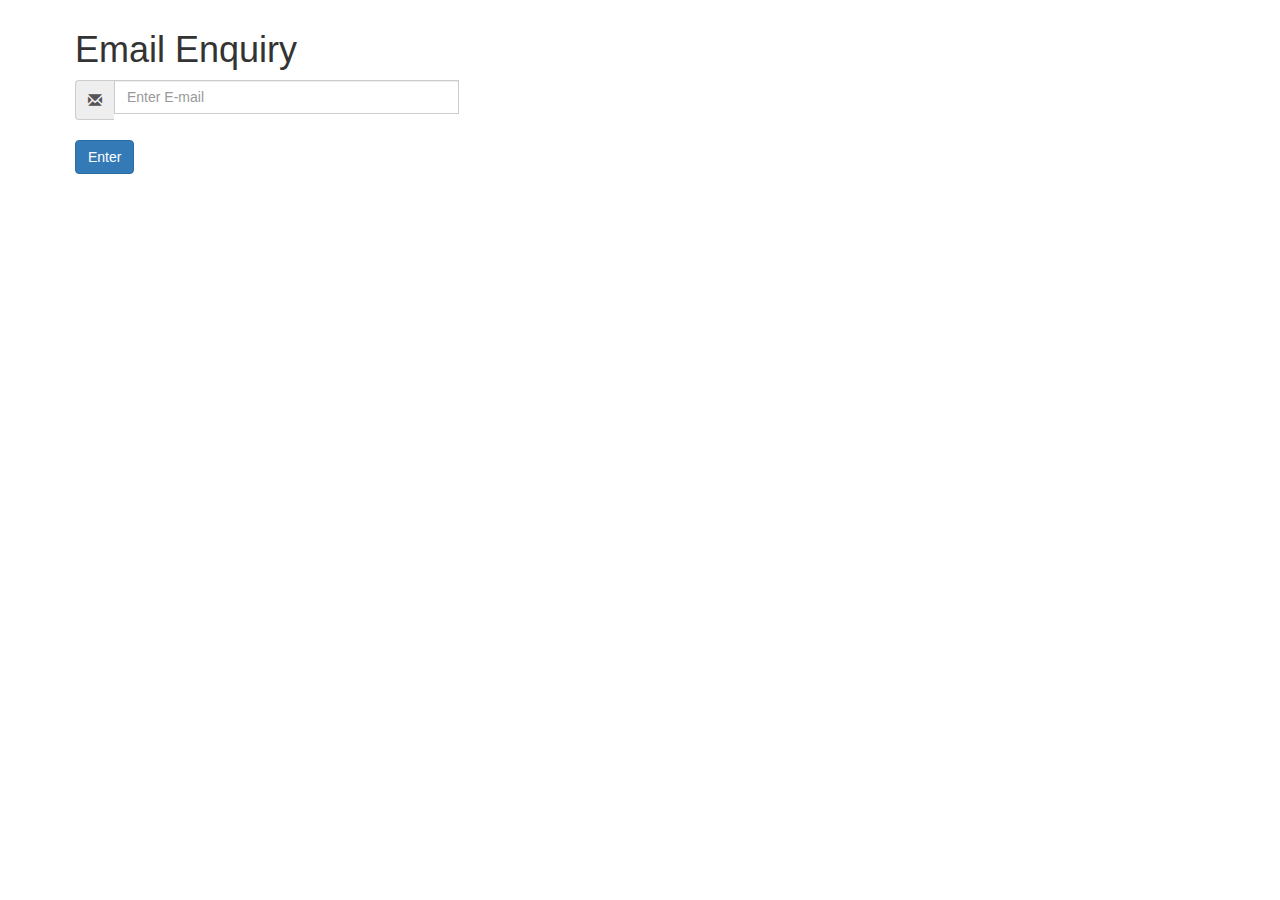
<file: EmailEnquiry.html>
<!DOCTYPE html>
<html>

<head>

    <title>Email Enquiry</title>

    <link rel="stylesheet" href="https://maxcdn.bootstrapcdn.com/bootstrap/3.4.0/css/bootstrap.min.css">
    <script src="https://ajax.googleapis.com/ajax/libs/jquery/3.6.4/jquery.min.js"></script>
    <script src="https://maxcdn.bootstrapcdn.com/bootstrap/3.4.0/js/bootstrap.min.js"></script>

    <link rel="stylesheet" href="https://maxcdn.bootstrapcdn.com/bootstrap/3.4.0/css/bootstrap.min.css">
    <script src="https://ajax.googleapis.com/ajax/libs/jquery/3.6.4/jquery.min.js"></script>
    <script src="https://maxcdn.bootstrapcdn.com/bootstrap/3.4.0/js/bootstrap.min.js"></script>

</head>

<body>
    <div style="width: 30%; margin-top: 30px; margin-left: 75px;">

        <h1>Email Enquiry</h1>

        <div class="input-group">
            <span class="input-group-addon"> <i class="glyphicon glyphicon-envelope"></i></span>
            <input class="form-control" type="text" placeholder="Enter E-mail"><br><br>
        </div>
        <br>

        <button class="btn btn-primary" onclick="">Enter</button>

    </div>
</body>

</html>
</file>
